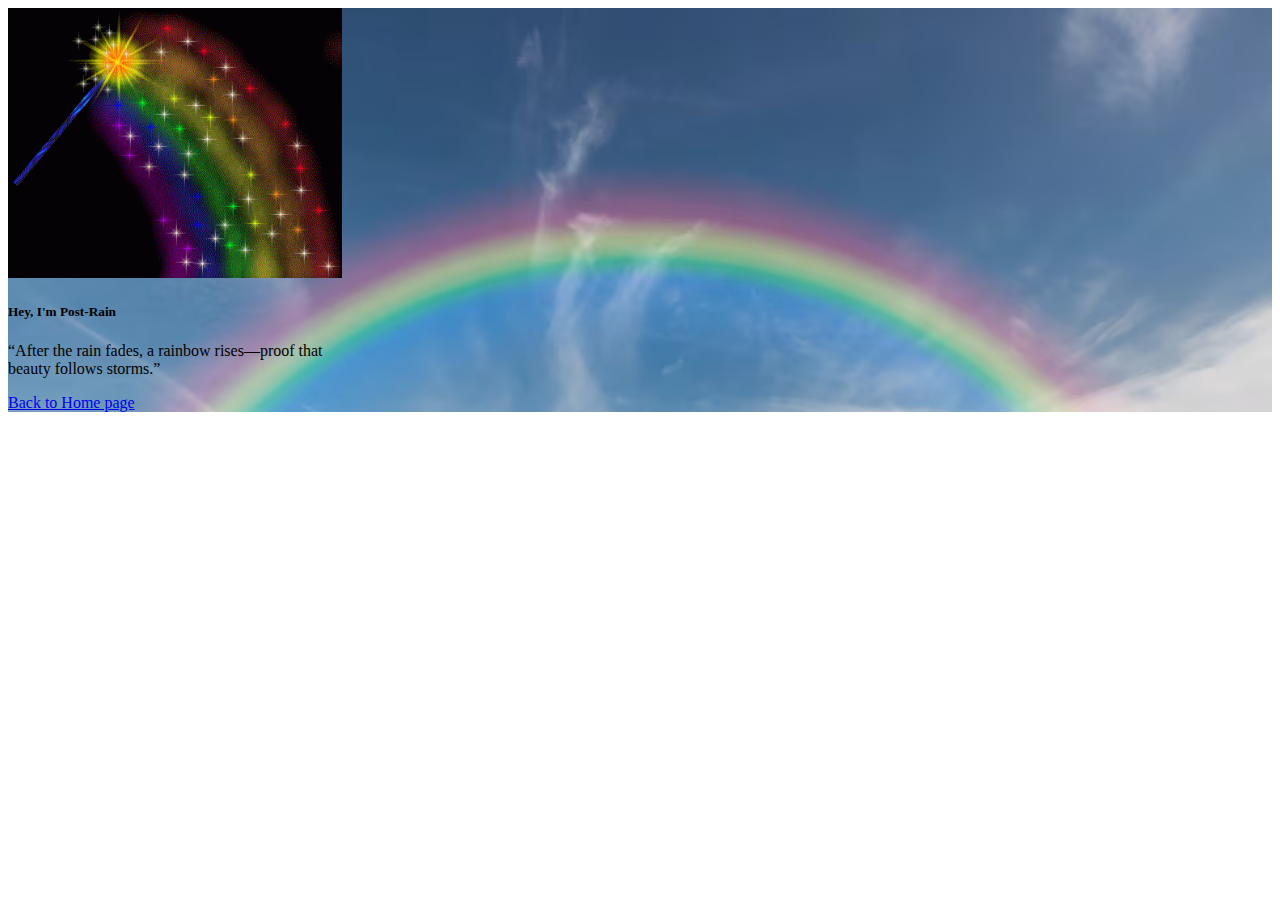
<file: post-rain.html>
<!DOCTYPE html>
<html lang="en">
<head>
    <meta charset="UTF-8">
    <meta name="viewport" content="width=device-width, initial-scale=1.0">
    <title>Document</title>
    <link rel="stylesheet" href="./style.css">
    <link href="https://cdn.jsdelivr.net/npm/bootstrap@5.3.8/dist/css/bootstrap.min.css" rel="stylesheet" integrity="sha384-sRIl4kxILFvY47J16cr9ZwB07vP4J8+LH7qKQnuqkuIAvNWLzeN8tE5YBujZqJLB" crossorigin="anonymous">
</head>
<body>



     <div class=" img-post d-flex justify-content-center align-items-center   min-vh-100" >
     <div class="card " style="width: 20rem;">
  <img src="./rainbow-icegif-4.gif"  height="270rem" class="card-img-top" alt="...">
  <div class="card-body">
    <h5 class="card-title fw-bold">Hey, I'm Post-Rain </h5>
    <p class="card-text">“After the rain fades, a rainbow rises—proof that beauty follows storms.”</p>
    <a href="./index.html" class="btn btn-warning">Back to Home page</a>
  </div>
</div></div>





 <script src="https://cdn.jsdelivr.net/npm/bootstrap@5.3.8/dist/js/bootstrap.bundle.min.js" integrity="sha384-FKyoEForCGlyvwx9Hj09JcYn3nv7wiPVlz7YYwJrWVcXK/BmnVDxM+D2scQbITxI" crossorigin="anonymous"></script>
    
</body>
</html>
</file>
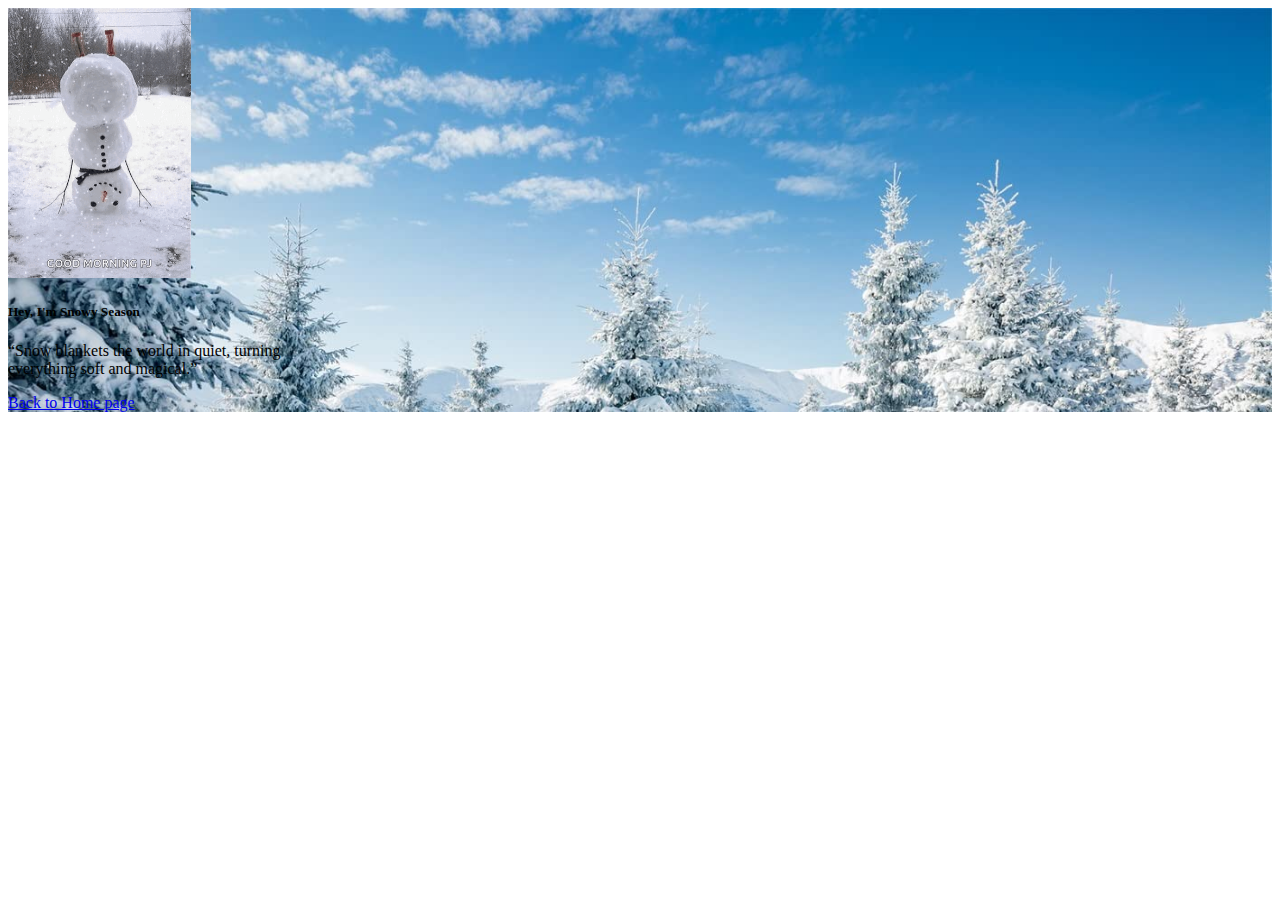
<file: snowy.html>
<!DOCTYPE html>
<html lang="en">
<head>
    <meta charset="UTF-8">
    <meta name="viewport" content="width=device-width, initial-scale=1.0">
    <title>Document</title>
    <link rel="stylesheet" href="./style.css">
    <link href="https://cdn.jsdelivr.net/npm/bootstrap@5.3.8/dist/css/bootstrap.min.css" rel="stylesheet" integrity="sha384-sRIl4kxILFvY47J16cr9ZwB07vP4J8+LH7qKQnuqkuIAvNWLzeN8tE5YBujZqJLB" crossorigin="anonymous">
</head>
<body>





     <div class=" img-snow d-flex justify-content-center align-items-center   min-vh-100" >
     <div class="card " style="width: 20rem;">
  <img src="./snow gif.gif" height="270rem" class="card-img-top" alt="...">
  <div class="card-body">
    <h5 class="card-title fw-bold">Hey, I'm Snowy Season</h5>
    <p class="card-text">“Snow blankets the world in quiet, turning everything soft and magical.”</p>
    <a href="./index.html" class="btn btn-warning">Back to Home page</a>
  </div>
</div></div>








 <script src="https://cdn.jsdelivr.net/npm/bootstrap@5.3.8/dist/js/bootstrap.bundle.min.js" integrity="sha384-FKyoEForCGlyvwx9Hj09JcYn3nv7wiPVlz7YYwJrWVcXK/BmnVDxM+D2scQbITxI" crossorigin="anonymous"></script>
    
</body>
</html>
</file>
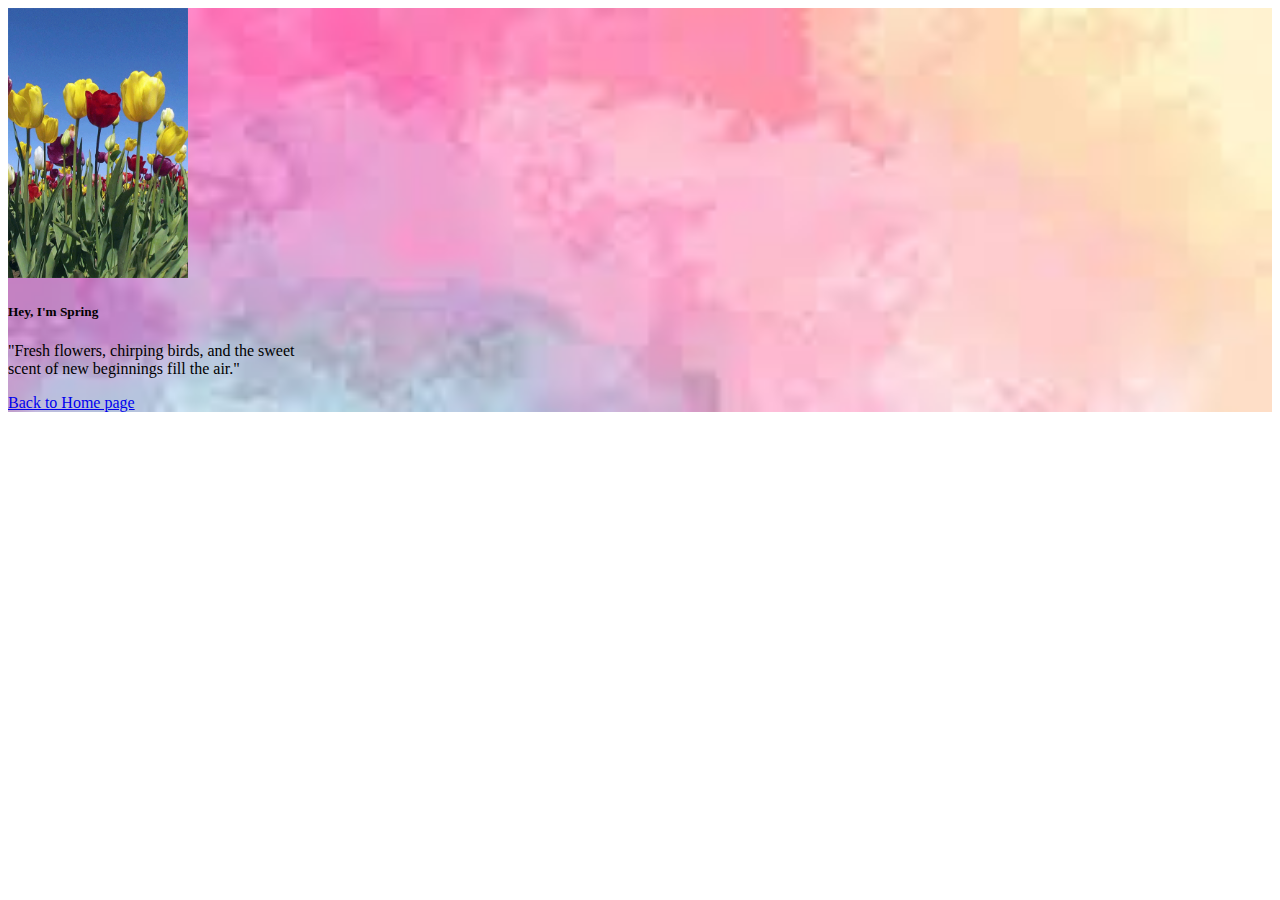
<file: spring.html>
<!DOCTYPE html>
<html lang="en">
<head>
    <meta charset="UTF-8">
    <meta name="viewport" content="width=device-width, initial-scale=1.0">
    <title>Document</title>
    <link rel="stylesheet" href="./style.css">
    <link href="https://cdn.jsdelivr.net/npm/bootstrap@5.3.8/dist/css/bootstrap.min.css" rel="stylesheet" integrity="sha384-sRIl4kxILFvY47J16cr9ZwB07vP4J8+LH7qKQnuqkuIAvNWLzeN8tE5YBujZqJLB" crossorigin="anonymous">
</head>
<body>



     <div class=" img-spr d-flex justify-content-center align-items-center   min-vh-100" >
     <div class="card " style="width: 20rem;">
  <img src="./spring-icegif-11.gif"  height="270rem" class="card-img-top" alt="...">
  <div class="card-body">
    <h5 class="card-title fw-bold">Hey, I'm Spring </h5>
    <p class="card-text">"Fresh flowers, chirping birds, and the sweet scent of new beginnings fill the air."</p>
    <a href="./index.html" class="btn btn-warning">Back to Home page</a>
  </div>
</div></div>






 <script src="https://cdn.jsdelivr.net/npm/bootstrap@5.3.8/dist/js/bootstrap.bundle.min.js" integrity="sha384-FKyoEForCGlyvwx9Hj09JcYn3nv7wiPVlz7YYwJrWVcXK/BmnVDxM+D2scQbITxI" crossorigin="anonymous"></script>
    
</body>
</html>
</file>
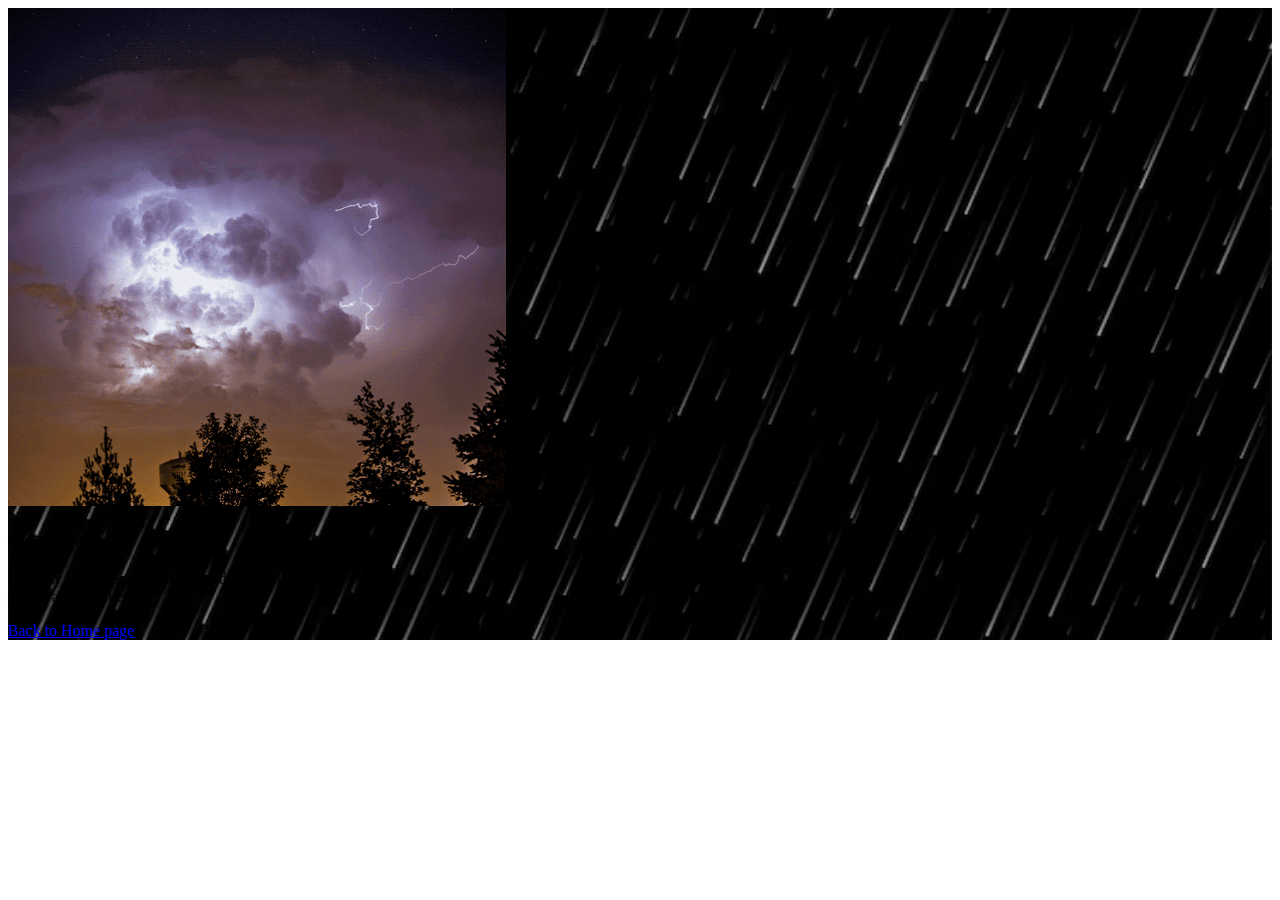
<file: stormy.html>
<!DOCTYPE html>
<html lang="en">
<head>
    <meta charset="UTF-8">
    <meta name="viewport" content="width=device-width, initial-scale=1.0">
    <title>Document</title>
    <link rel="stylesheet" href="./style.css">
    <link href="https://cdn.jsdelivr.net/npm/bootstrap@5.3.8/dist/css/bootstrap.min.css" rel="stylesheet" integrity="sha384-sRIl4kxILFvY47J16cr9ZwB07vP4J8+LH7qKQnuqkuIAvNWLzeN8tE5YBujZqJLB" crossorigin="anonymous">
</head>
<body>


     <div class=" img-str d-flex justify-content-center align-items-center   min-vh-100" >
     <div class="card " style="width: 20rem;">
  <img src="./storm.gif" class="card-img-top" alt="...">
  <div class="card-body">
    <h5 class="card-title fw-bold">Hey, I'm Thunderrr</h5>
    <p class="card-text">“Stormy skies, restless winds, and the thrill of nature at its fiercest.”</p>
    <a href="./index.html" class="btn btn-warning">Back to Home page</a>
  </div>
</div></div>










 <script src="https://cdn.jsdelivr.net/npm/bootstrap@5.3.8/dist/js/bootstrap.bundle.min.js" integrity="sha384-FKyoEForCGlyvwx9Hj09JcYn3nv7wiPVlz7YYwJrWVcXK/BmnVDxM+D2scQbITxI" crossorigin="anonymous"></script>
   
</body>
</html>
</file>
<file: style.css>
body{
overflow: hidden;

} 

.hmepg{
   background-image: url(./images.png);
   background-size: cover;
}


.img-sum{
    background-image: url(./clear-yellow-wall.jpg);
    background-size:cover;
}

.img-win{
    background-image: url(.//winter-icegif-3.webp);
    background-size:cover;
}

.img-aut{

background-image: url(./3d-render-grunge-style-interior-design.jpg);
 background-size:cover;}


 .img-spr{
    
background-image: url(./spring.jpg);
 background-size:cover;}

 
 .img-str{
    
background-image: url(./rainfall-drops.avif);
 background-size:cover;}

 
 .img-post{
    
background-image: url(./colors-of-the-rainbow.avif);
 background-size:cover;}


.img-snow{
    
background-image: url(./snow\ bg.jpg);
 background-size:cover;}
</file>
